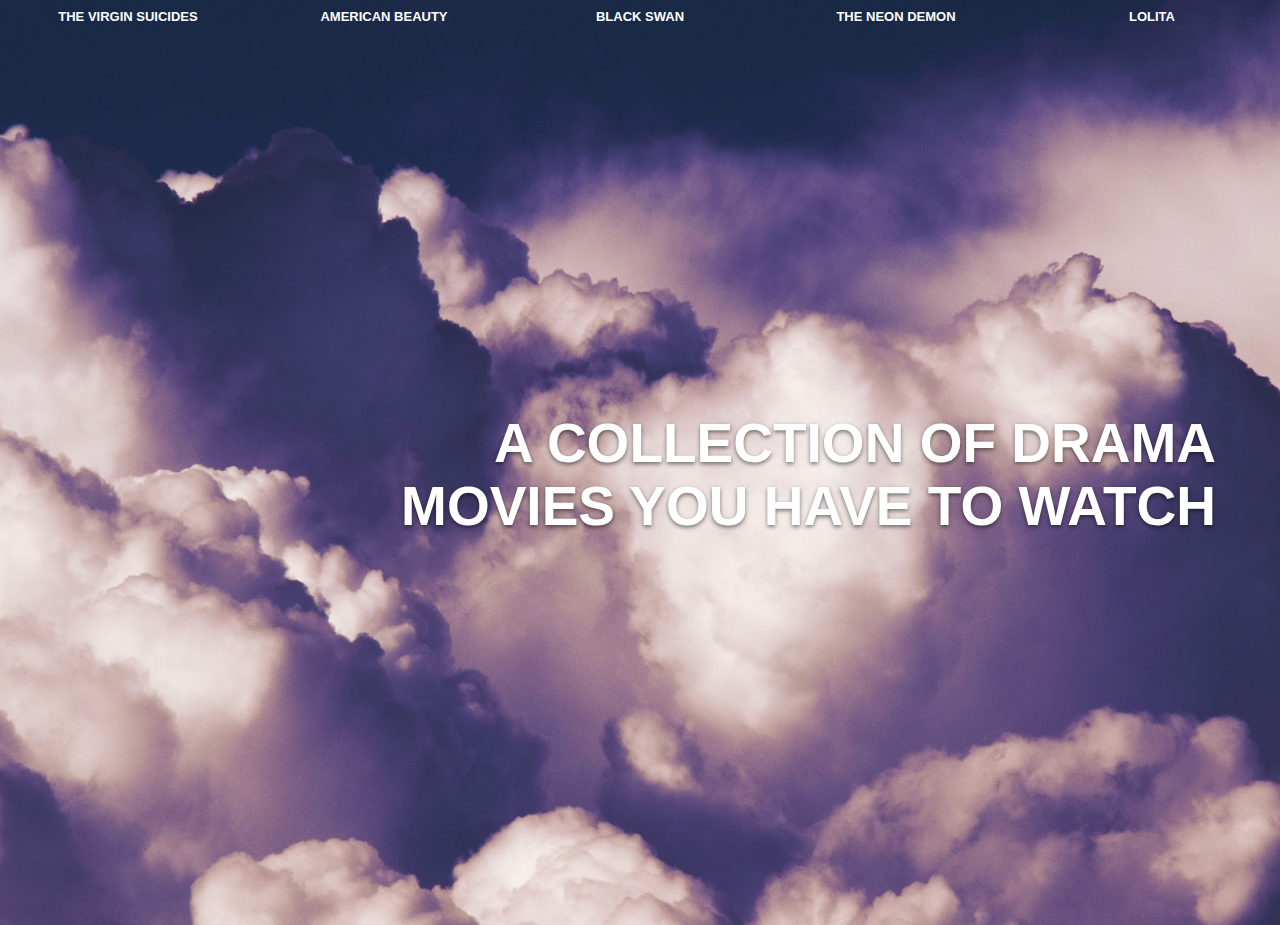
<file: index.html>
<!DOCTYPE html>
<html lang="en">

<head>
    <meta charset="utf-8">
    <meta name="viewport" content="width=device-width, initial-scale=1.0">

    <title>A collection of drama movies you have to watch</title>
    <base href="https://miatangvik.github.io/Tema-16/">

    <link rel="stylesheet" href="css/normalize.css">
    <link rel="stylesheet" href="css/style.css">
</head>

<body>
    <nav>
        <a href="the-virgin-suicides.html">The Virgin Suicides</a>
        <a>American Beauty</a>
        <a>Black Swan</a>
        <a>The Neon Demon</a>
        <a>Lolita</a>
    </nav>

    <div class="flex-container">
        <h1>A collection of drama movies you have to watch</h1>
    </div>

    <section id="the-virgin-suicides">
        <h2>A group of male friends become obsessed with five mysterious sisters who are sheltered by their strict, religious parents in suburban Detroit in the mid-1970s.</h2>
    </section>

    <section id="american-beauty">
        <h2>A sexually frustrated suburban father has a mid-life crisis after becoming infatuated with his daughter's best friend.</h2>
    </section>

    <section id="black-swan">
        <h2>A committed dancer wins the lead role in a production of Tchaikovsky's "Swan Lake" only to find herself struggling to maintain her sanity.</h2>
    </section>

    <section id="the-neon-demon">
        <h2>When aspiring model Jesse moves to Los Angeles, her youth and vitality are devoured by a group of beauty-obsessed women who will take any means necessary to get what she has.</h2>
    </section>

    <section id="lolita">
        <h2>Humbert Humbert, a British professor decides to shift to the US to teach. He rents a room at Charlotte Haze's house and ends up falling in love with her 14-year old daughter, Lolita.</h2>
    </section>

    <script src="script.js"></script>
</body>

</html>
</file>
<file: css/style.css>
* {
    box-sizing: border-box;
}

html {
    background: #68527F url(../img/background.jpg) top no-repeat;
    background-size: cover;
    min-height: 100vh;
}

body {
    overflow: hidden;
    -webkit-font-smoothing: antialiased;
    -moz-osx-font-smoothing: grayscale;
}

nav {
    z-index: 2;
    display: flex;
    position: relative;
    justify-content: space-around;
    margin-top: 10px;
}

a, h1 {
    color: white;
    font-family: 'Montserrat', sans-serif;
    text-transform: uppercase;
}

a {
    width: 11vw;
    font-size: 13px;
    font-weight: 600;
    text-align: center;
    text-decoration: none;
    cursor: pointer;
}

a:hover {
    font-weight: 800;
}

h1 {    
    margin-right: 64px;
    width: 65vw;
    font-size: 55px;
    font-weight: 800;
    text-align: right;
    text-shadow: 0 2px 4px rgba(0, 0, 0, 0.5);
    animation: 2s fadein;
}

h2 {
    margin: 0;
    opacity: 0;
    color: white;
    font-family: 'Old Standard TT', serif;
    margin: 0 15vw;
    font-size: 36px;
    font-weight: 500;
    line-height: 1.3;
    text-align: center;
    text-shadow: 0 2px 4px rgba(0, 0, 0, 0.5);
    transform: translateY(5px);
    transition: all 0.5s 0.3s;
}

section {
    display: flex;
    position: absolute;
    top: -100vh;
    justify-content: center;
    align-items: center;
    width: 100vw;
    height: 100vh;
    transition: transform 0.5s ease;
}

#the-virgin-suicides {
    background: url(../img/the-virgin-suicides.jpg) top no-repeat;
    background-size: cover;
}

#american-beauty {
    background: url(../img/american-beauty.jpg) top no-repeat;
    background-size: cover;
}

#black-swan {
    background: url(../img/black-swan.jpg) top no-repeat;
    background-size: cover;
}

#the-neon-demon {
    background: url(../img/the-neon-demon.jpg) top no-repeat;
    background-size: cover;
}

#lolita {
    background: url(../img/lolita.jpg) top no-repeat;
    background-size: cover;
}

.flex-container {
    display: flex;
    align-items: center;
    justify-content: flex-end;
    height: 100vh;
}

.is-visible {
    z-index: 1;
    transform: translateY(100vh);
}

.is-visible h2 {
    opacity: 1;
    transform: translateY(0);
}

@keyframes fadein {
    0% {
        opacity: 0;
    }
    100% {
        opacity: 100%;
    }
}
</file>
